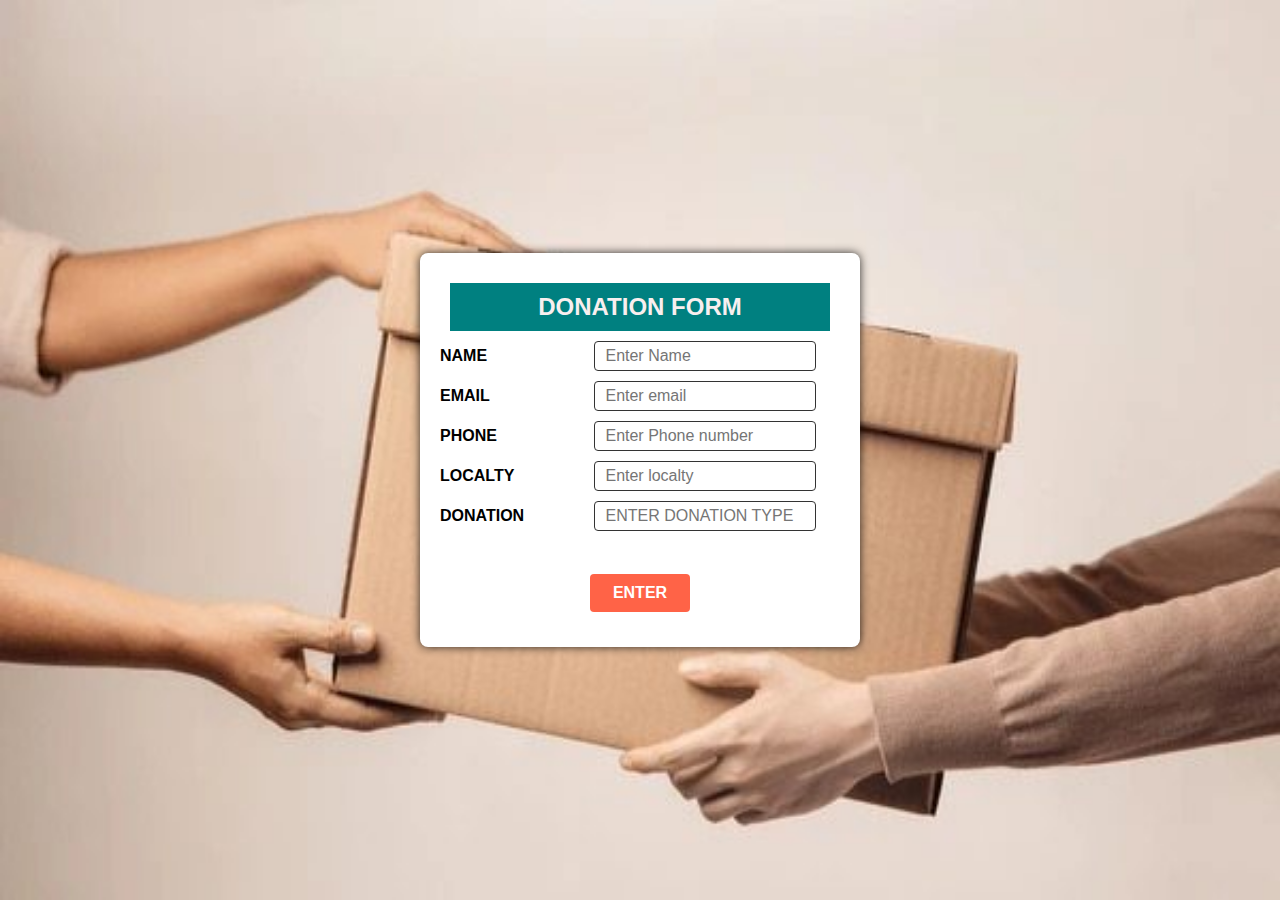
<file: index.html>
<!DOCTYPE html>
<html lang="en">
<head>
    <meta charset="UTF-8">
    <meta name="viewport" content="width=device-width, initial-scale=1.0">
    <title>Donation form</title>
    <link rel="stylesheet" href="style.css">

    
</head>
<body>
<div class="box">
    <h2>Donation form</h2>
    
    <form action="save.php" method="post">
        <div class="form-group">
            
            <label for="">Name</label>
            <input type="text" name="Name" id="" placeholder="Enter Name">
        </div>
        <div class="form-group">
            <label for="">Email</label>
            <input type="email" name="Email" id="" placeholder="Enter email">
        </div>
        <div class="form-group">
            <label for="">Phone</label>
            <input type="tel" name="Phone " id="" placeholder="Enter Phone number">
        </div>
        <div class="form-group">
            <label for="">Localty</label>
            <input type="text" name="Localty" id="" placeholder="Enter localty">
        </div>
        <div class="form-group">
            <label for="">Donation </label>
            <input type="text" name="Donation" id="" placeholder="ENTER DONATION TYPE">
            <label for=""></label>
        </div>
        <INPUT type="submit"VALUE="ENTER">
    </form>
    </div>
</body>
</html>
</file>
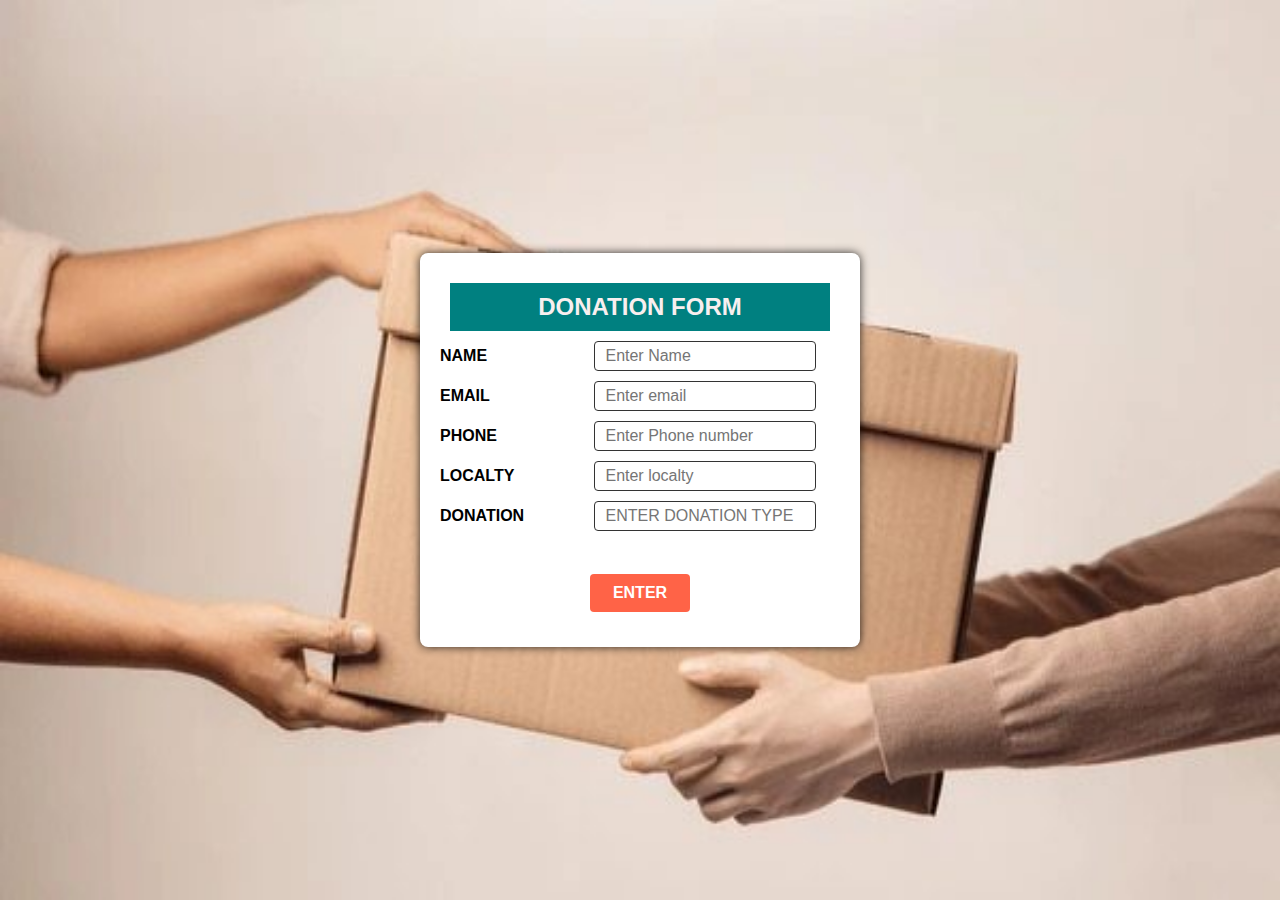
<file: CODE.HTML>
<!DOCTYPE html>
<html lang="en">
<head>
    <meta charset="UTF-8">
    <meta name="viewport" content="width=device-width, initial-scale=1.0">
    <title>Donation form</title>
    <link rel="stylesheet" href="style.css">

    
</head>
<body>
<div class="box">
    <h2>Donation form</h2>
    
    <form action="save1.php" method="post">
        <div class="form-group">
            
            <label for="">Name</label>
            <input type="text" name="Name" id="" placeholder="Enter Name">
        </div>
        <div class="form-group">
            <label for="">Email</label>
            <input type="email" name="Email" id="" placeholder="Enter email">
        </div>
        <div class="form-group">
            <label for="">Phone</label>
            <input type="tel" name="Phone " id="" placeholder="Enter Phone number">
        </div>
        <div class="form-group">
            <label for="">Localty</label>
            <input type="text" name="Localty" id="" placeholder="Enter localty">
        </div>
        <div class="form-group">
            <label for="">Donation </label>
            <input type="text" name="Donation" id="" placeholder="ENTER DONATION TYPE">
            <label for=""></label>
        </div>
        <INPUT type="submit"VALUE="ENTER">
    </form>
    </div>
</body>
</html>
</file>
<file: style.css>
body {
    font-family: Arial, sans-serif;
    background-color: #f4f4f9;
    background-image: url('donation.jpg');
    background-repeat: no-repeat;
    background-size: 100% 100%;
    margin: 0;
    padding: 0;
    display: flex;
    justify-content: center;
    align-items: center;
    height: 100vh;
    

}

.box  {
    background-color: white;
    padding: 20px;
    border-radius: 8px;
    box-shadow: 0 0 10px rgba(0, 0, 0, 0.8);
   min-height:200px;
    width: 400px;
    position:absolute;
    top: 50%;
    left: 50%;
    transform: translate(-50%,-50%);

}

h2 {
    color: #f8efef;
    background: teal;
    text-align: center;
    text-transform: uppercase;
    padding: 10px 0;
    margin: 10px;
    

}

label {
    display:inline-block;
    width: 150px;
    font-size: 16px;
    text-transform: uppercase;
    font-weight: 600;

}
input{
    
        display: inline-block;
        width: 200px;
        padding:5px 10px;
        font-size: 16px;
        border-radius: 4px;
        border: 1px solid#333;
        outline: none;
        margin-bottom: 10px;
        align-items: center;
        
        
}


input[type="submit"] {
    background: tomato;
    color: #fff;
    border:none;
    border-radius: 4px;
    text-transform: uppercase;
    font-weight: 600;
    padding: 10px 10px;
    display: block;
    margin:15px auto;
    width: 100px;
    transition: 0.03s;
    cursor:pointer;
}
</file>
